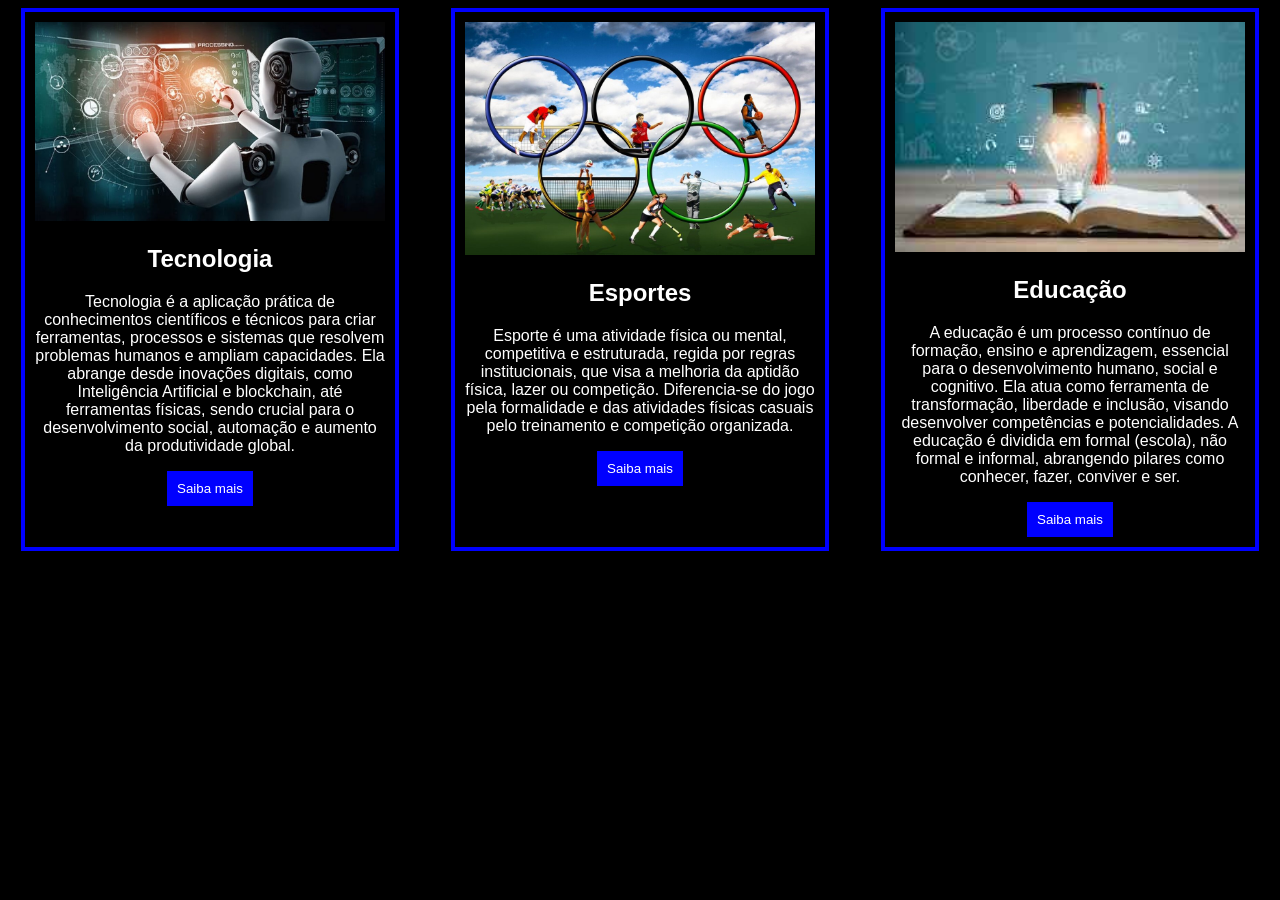
<file: Atividade 17-03-26/index.html>
<!DOCTYPE html>
<html lang="pt-br">
<head>
    <meta charset="UTF-8">
    <title>Atividade-17-03-26</title>
    <link rel="stylesheet" href="../Atividade 17-03-26/css/style.css">
</head>
<body>

    <div id="container">

        <div id="cartao1">
            <img src="image/tecnologia.jpg" width="25%">
            <h2>Tecnologia</h2>
            <p>Tecnologia é a aplicação prática de conhecimentos científicos e técnicos para criar ferramentas, processos e sistemas que resolvem problemas humanos e ampliam capacidades. Ela abrange desde inovações digitais, como Inteligência Artificial e blockchain, até ferramentas físicas, sendo crucial para o desenvolvimento social, automação e aumento da produtividade global.</p>
            <button>Saiba mais</button>
        </div>
        <br>
        <div id="cartao2">
            <img src="image/esporte.jpg" width="25%">
            <h2>Esportes</h2>
            <p>Esporte é uma atividade física ou mental, competitiva e estruturada, regida por regras institucionais, que visa a melhoria da aptidão física, lazer ou competição. Diferencia-se do jogo pela formalidade e das atividades físicas casuais pelo treinamento e competição organizada.</p>
            <button>Saiba mais</button>
        </div>
        <br>
        <div id="cartao3">
            <img src="image/educacao" width="25%">
            <h2>Educação</h2>
            <p>A educação é um processo contínuo de formação, ensino e aprendizagem, essencial para o desenvolvimento humano, social e cognitivo. Ela atua como ferramenta de transformação, liberdade e inclusão, visando desenvolver competências e potencialidades. A educação é dividida em formal (escola), não formal e informal, abrangendo pilares como conhecer, fazer, conviver e ser.</p>
            <button>Saiba mais</button>
        </div>

    </div>

</body>
</html>
</file>
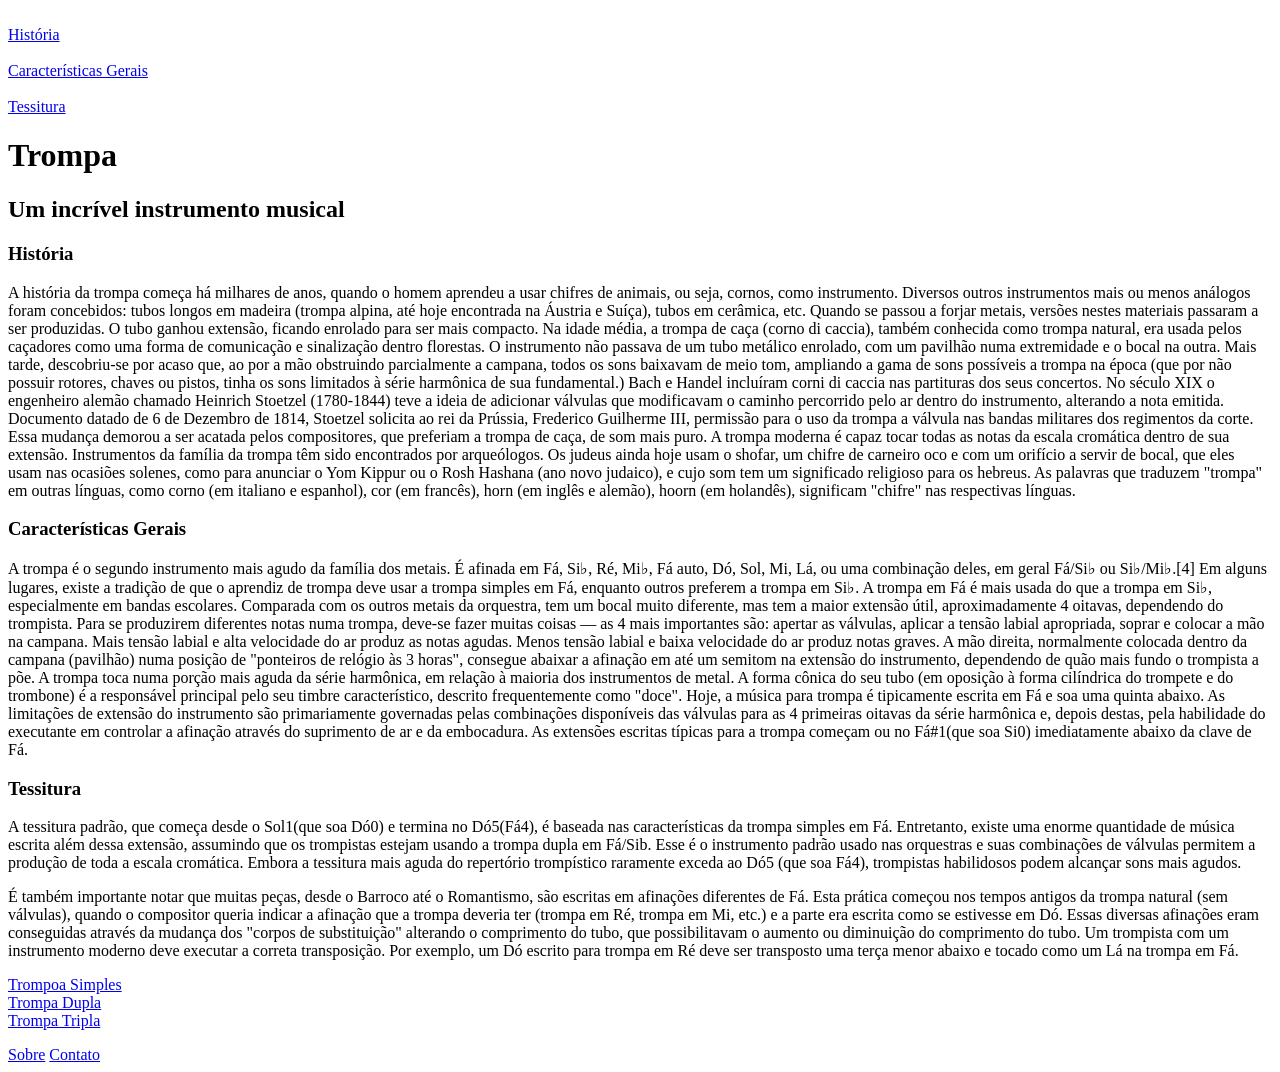
<file: Aula 2 - André Miguel/index.html>
<!DOCTYPE html>
<html lang="en">
<head>
    <meta charset="UTF-8">
    <meta name="viewport" content="width=device-width, initial-scale=1.0">
    <link rel="icon" href="imagens/horn.jpg" type="image/jpg">
    <title>Document</title>
</head>
<body>
    <header>
        <nav>
            <br><a href="#Historia"> História </a></br>
            <br><a href="#Char_ger"> Características Gerais </a></br>
            <br><a href="#Tessitura"> Tessitura </a> </br>
        </nav>
    </header>
    <h1> Trompa</h1>
    <h2> Um incrível instrumento musical </h2>
    <section id= "Historia">
        <h3>História</h3>
        <p>  A história da trompa começa há milhares de anos, quando o homem aprendeu a usar chifres de animais, ou seja, cornos, como instrumento. Diversos outros instrumentos mais ou menos análogos foram concebidos: tubos longos em madeira (trompa alpina, até hoje encontrada na Áustria e Suíça), tubos em cerâmica, etc. Quando se passou a forjar metais, versões nestes materiais passaram a ser produzidas. O tubo ganhou extensão, ficando enrolado para ser mais compacto. Na idade média, a trompa de caça (corno di caccia), também conhecida como trompa natural, era usada pelos caçadores como uma forma de comunicação e sinalização dentro florestas. O instrumento não passava de um tubo metálico enrolado, com um pavilhão numa extremidade e o bocal na outra. Mais tarde, descobriu-se por acaso que, ao por a mão obstruindo parcialmente a campana, todos os sons baixavam de meio tom, ampliando a gama de sons possíveis a trompa na época (que por não possuir rotores, chaves ou pistos, tinha os sons limitados à série harmônica de sua fundamental.) Bach e Handel incluíram corni di caccia nas partituras dos seus concertos. No século XIX o engenheiro alemão chamado Heinrich Stoetzel (1780-1844) teve a ideia de adicionar válvulas que modificavam o caminho percorrido pelo ar dentro do instrumento, alterando a nota emitida. Documento datado de 6 de Dezembro de 1814, Stoetzel solicita ao rei da Prússia, Frederico Guilherme III, permissão para o uso da trompa a válvula nas bandas militares dos regimentos da corte. Essa mudança demorou a ser acatada pelos compositores, que preferiam a trompa de caça, de som mais puro. A trompa moderna é capaz tocar todas as notas da escala cromática dentro de sua extensão. Instrumentos da família da trompa têm sido encontrados por arqueólogos. Os judeus ainda hoje usam o shofar, um chifre de carneiro oco e com um orifício a servir de bocal, que eles usam nas ocasiões solenes, como para anunciar o Yom Kippur ou o Rosh Hashana (ano novo judaico), e cujo som tem um significado religioso para os hebreus. As palavras que traduzem "trompa" em outras línguas, como corno (em italiano e espanhol), cor (em francês), horn (em inglês e alemão), hoorn (em holandês), significam "chifre" nas respectivas línguas.</p>
    </section>

    <section id="Char_ger">
        <h3> Características Gerais </h3>
        <p>A trompa é o segundo instrumento mais agudo da família dos metais. É afinada em Fá, Si♭, Ré, Mi♭, Fá auto, Dó, Sol, Mi, Lá, ou uma combinação deles, em geral Fá/Si♭ ou Si♭/Mi♭.[4] Em alguns lugares, existe a tradição de que o aprendiz de trompa deve usar a trompa simples em Fá, enquanto outros preferem a trompa em Si♭. A trompa em Fá é mais usada do que a trompa em Si♭, especialmente em bandas escolares. Comparada com os outros metais da orquestra, tem um bocal muito diferente, mas tem a maior extensão útil, aproximadamente 4 oitavas, dependendo do trompista. Para se produzirem diferentes notas numa trompa, deve-se fazer muitas coisas — as 4 mais importantes são: apertar as válvulas, aplicar a tensão labial apropriada, soprar e colocar a mão na campana. Mais tensão labial e alta velocidade do ar produz as notas agudas. Menos tensão labial e baixa velocidade do ar produz notas graves. A mão direita, normalmente colocada dentro da campana (pavilhão) numa posição de "ponteiros de relógio às 3 horas", consegue abaixar a afinação em até um semitom na extensão do instrumento, dependendo de quão mais fundo o trompista a põe. A trompa toca numa porção mais aguda da série harmônica, em relação à maioria dos instrumentos de metal. A forma cônica do seu tubo (em oposição à forma cilíndrica do trompete e do trombone) é a responsável principal pelo seu timbre característico, descrito frequentemente como "doce". Hoje, a música para trompa é tipicamente escrita em Fá e soa uma quinta abaixo. As limitações de extensão do instrumento são primariamente governadas pelas combinações disponíveis das válvulas para as 4 primeiras oitavas da série harmônica e, depois destas, pela habilidade do executante em controlar a afinação através do suprimento de ar e da embocadura. As extensões escritas típicas para a trompa começam ou no Fá#1(que soa Si0) imediatamente abaixo da clave de Fá.</p>
    </section>

    <section id="Tessitura">
        <h3> Tessitura </h3>
        <p>A tessitura padrão, que começa desde o Sol1(que soa Dó0) e termina no Dó5(Fá4), é baseada nas características da trompa simples em Fá. Entretanto, existe uma enorme quantidade de música escrita além dessa extensão, assumindo que os trompistas estejam usando a trompa dupla em Fá/Sib. Esse é o instrumento padrão usado nas orquestras e suas combinações de válvulas permitem a produção de toda a escala cromática. Embora a tessitura mais aguda do repertório trompístico raramente exceda ao Dó5 (que soa Fá4), trompistas habilidosos podem alcançar sons mais agudos.</p>
        <p>É também importante notar que muitas peças, desde o Barroco até o Romantismo, são escritas em afinações diferentes de Fá. Esta prática começou nos tempos antigos da trompa natural (sem válvulas), quando o compositor queria indicar a afinação que a trompa deveria ter (trompa em Ré, trompa em Mi, etc.) e a parte era escrita como se estivesse em Dó. Essas diversas afinações eram conseguidas através da mudança dos "corpos de substituição" alterando o comprimento do tubo, que possibilitavam o aumento ou diminuição do comprimento do tubo. Um trompista com um instrumento moderno deve executar a correta transposição. Por exemplo, um Dó escrito para trompa em Ré deve ser transposto uma terça menor abaixo e tocado como um Lá na trompa em Fá.</p>
    </section>

    <dl> <dt> <a href="simples.html"> Trompoa Simples </a></dt>
            <dt> <a href="dupla.html"> Trompa Dupla </a> </dt>
            <dt> <a href="tripla.html" > Trompa Tripla </dt>
    </dl>

    <nav>
        <a href="https://pt.wikipedia.org/wiki/Trompa"> Sobre</a>
        <a href="https://www.leimar.com.br/trompa-dupla-afinacao-fasib-conductor-m3114-campana-rosqueavel?srsltid=AfmBOor2X1h8Er6QiOUfazNzNnp8Kh7VmBZlSmWUaRNc9wF70aIKMswr"> Contato</a>
    </nav> 

</body>
</html>
</file>
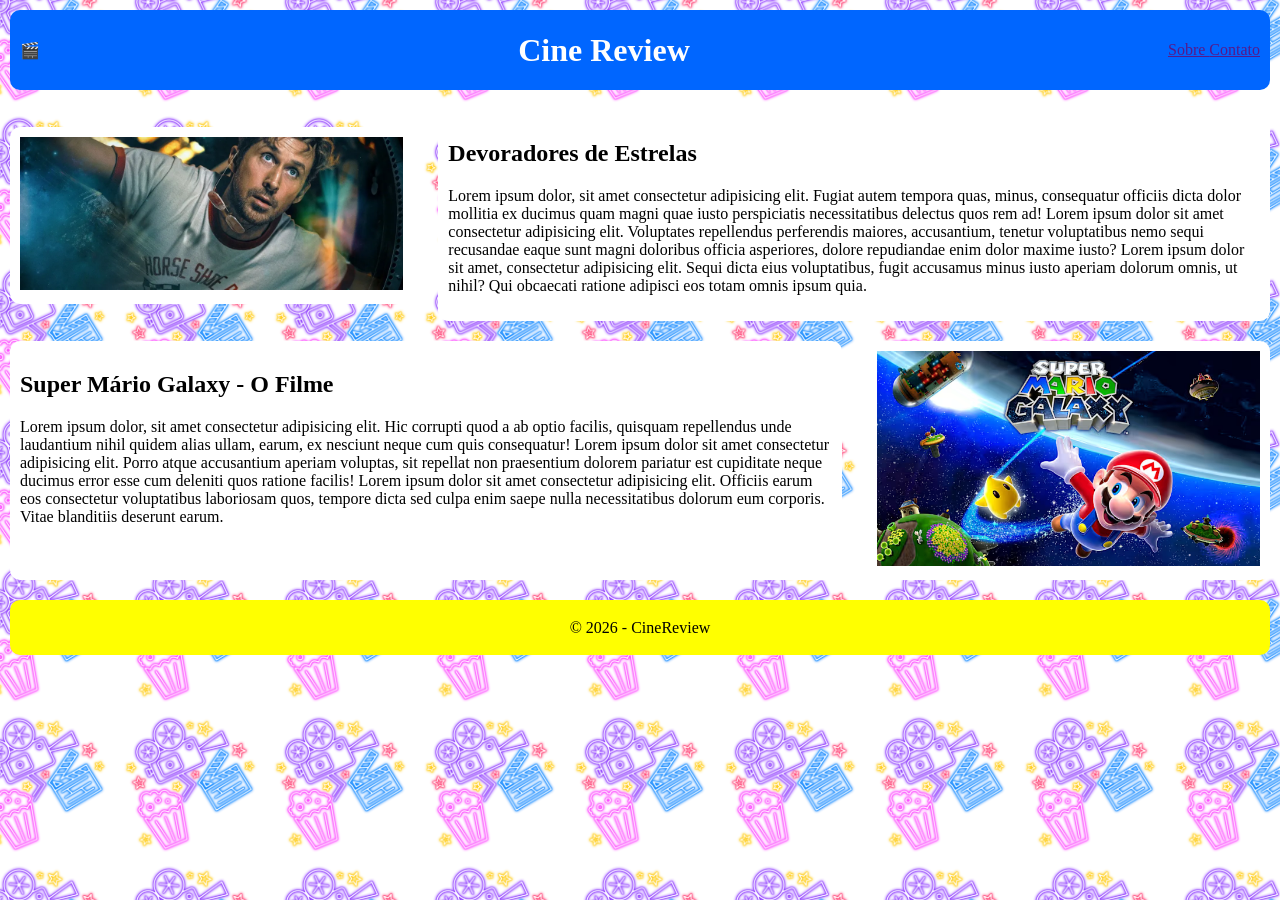
<file: Web - 07-04-26/index.html>
<!DOCTYPE html>
<html lang="en">
<head>
    <meta charset="UTF-8">
    <meta name="viewport" content="width=device-width, initial-scale=1.0">
    <title>Document</title>
    <link rel="stylesheet" href="style.css">
</head>
<body>
    <header>
        <p>🎬</p>
        <h1>Cine Review</h1>
        <nav>
            <a href="">Sobre </a>
            <a href="">Contato </a>
        </nav>
    </header>

    <section class="container"> 

        <div class="imagem"> 
            <img class="img" src="imagem/devoradores.webp" />
        </div>

        <div class="texto">
            <h1>Devoradores de Estrelas </h1>
            <p> Lorem ipsum dolor, sit amet consectetur adipisicing elit. Fugiat autem tempora quas, minus, consequatur officiis dicta dolor mollitia ex ducimus quam magni quae iusto perspiciatis necessitatibus delectus quos rem ad!
            Lorem ipsum dolor sit amet consectetur adipisicing elit. Voluptates repellendus perferendis maiores, accusantium, tenetur voluptatibus nemo sequi recusandae eaque sunt magni doloribus officia asperiores, dolore repudiandae enim dolor maxime iusto?
            Lorem ipsum dolor sit amet, consectetur adipisicing elit. Sequi dicta eius voluptatibus, fugit accusamus minus iusto aperiam dolorum omnis, ut nihil? Qui obcaecati ratione adipisci eos totam omnis ipsum quia.
            </p>
        </div>
    </section>

    <section class="container"> 


        <div class="texto"> 
            <h1>Super Mário Galaxy - O Filme</h1>
            <p>Lorem ipsum dolor, sit amet consectetur adipisicing elit. Hic corrupti quod a ab optio facilis, quisquam repellendus unde laudantium nihil quidem alias ullam, earum, ex nesciunt neque cum quis consequatur!
            Lorem ipsum dolor sit amet consectetur adipisicing elit. Porro atque accusantium aperiam voluptas, sit repellat non praesentium dolorem pariatur est cupiditate neque ducimus error esse cum deleniti quos ratione facilis!
            Lorem ipsum dolor sit amet consectetur adipisicing elit. Officiis earum eos consectetur voluptatibus laboriosam quos, tempore dicta sed culpa enim saepe nulla necessitatibus dolorum eum corporis. Vitae blanditiis deserunt earum.
            </p>
        </div>

        <div class="imagem"> 
            <img class="img" src="imagem/supermario.avif" width="300px">
        </div>

    </section>

    <footer>
        <p>© 2026 - CineReview </p>
    </footer>
    
</body>
</html>
</file>
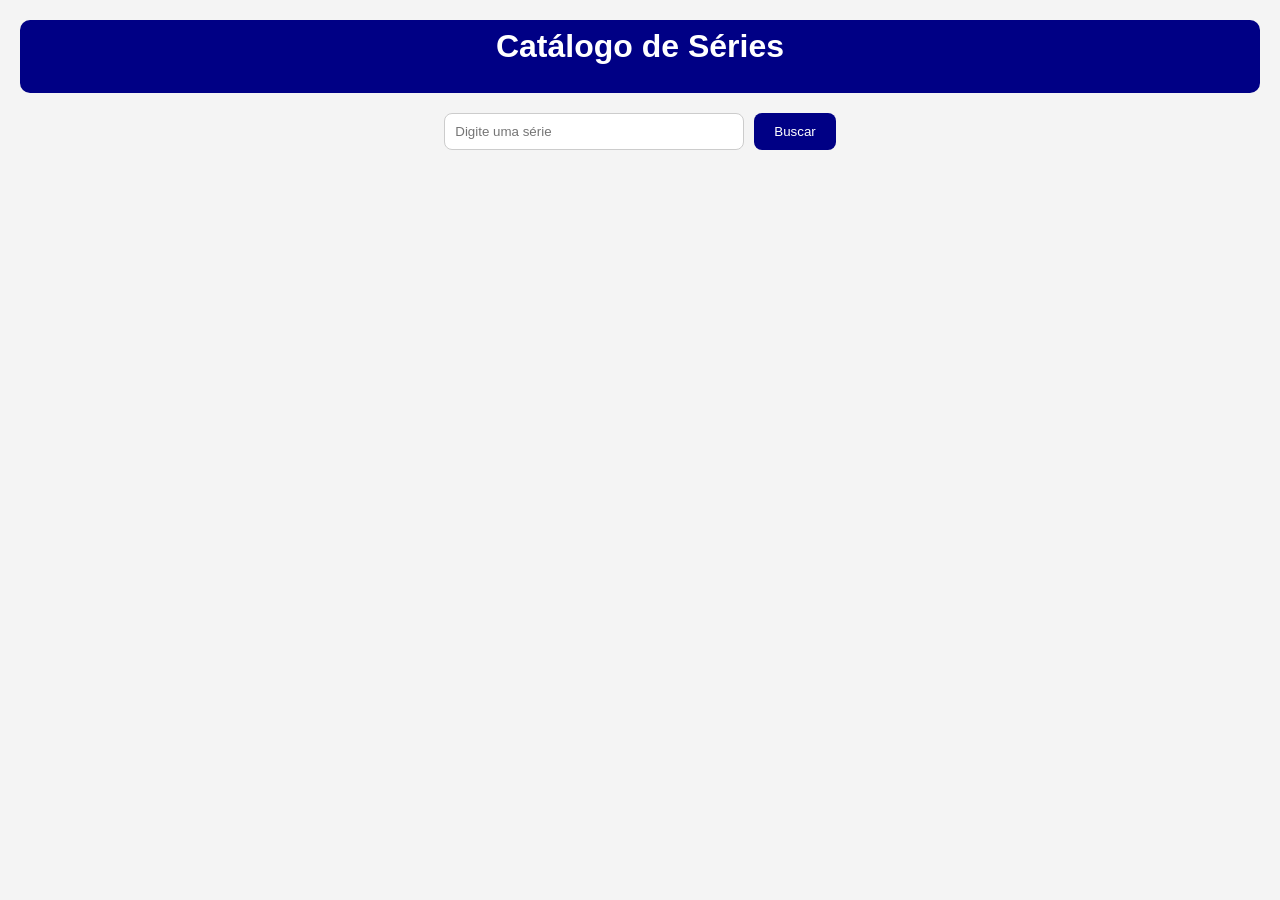
<file: Nova pasta/Tentativa/WEB - 19-05-26/index.html>
<!DOCTYPE html>
<html lang="pt-BR">
<head>
  <meta charset="UTF-8">
  <meta name="viewport" content="width=device-width, initial-scale=1.0">
  <title>Catálogo de Séries</title>
  <link rel="stylesheet" href="style.css">
</head>
<body>
    <header> <h1>Catálogo de Séries</h1> </header>

  

  <div class="busca">
    <input type="text" id="serie" placeholder="Digite uma série">
    <button id="buscar">Buscar</button>
  </div>

  <div id="resultado"></div>

  <script>
    const botao = document.getElementById("buscar");
    const resultado = document.getElementById("resultado");

    botao.addEventListener("click", async () => {

      const serie = document.getElementById("serie").value;

      resultado.innerHTML = "";

      if(serie === ""){
        resultado.innerHTML = `
          <p class="mensagem">Digite o nome de uma série.</p>
        `;
        return;
      }

      try {

        const resposta = await fetch (`https://api.tvmaze.com/search/shows?q=${serie}`);

        const dados = await resposta.json();

        if(dados.length === 0){
          resultado.innerHTML = `
            <p class="mensagem">Nenhuma série encontrada.</p>
          `;
          return;
        }

        dados.forEach(item => {

          const show = item.show;

          const card = document.createElement("div");
          card.classList.add("card");

          card.innerHTML = `
            <img src="${show.image ? show.image.medium : 'https://via.placeholder.com/210x295'}">

            <h2>${show.name}</h2>

            <p>Nota: ${show.rating.average || "Sem nota"}</p>
          `;

          resultado.appendChild(card);

        });

      } catch(erro){

        resultado.innerHTML = `
          <p class="mensagem">Erro ao buscar dados.</p>
        `;

        console.log(erro);

      }

    });

  </script>

</body>
</html>
</file>
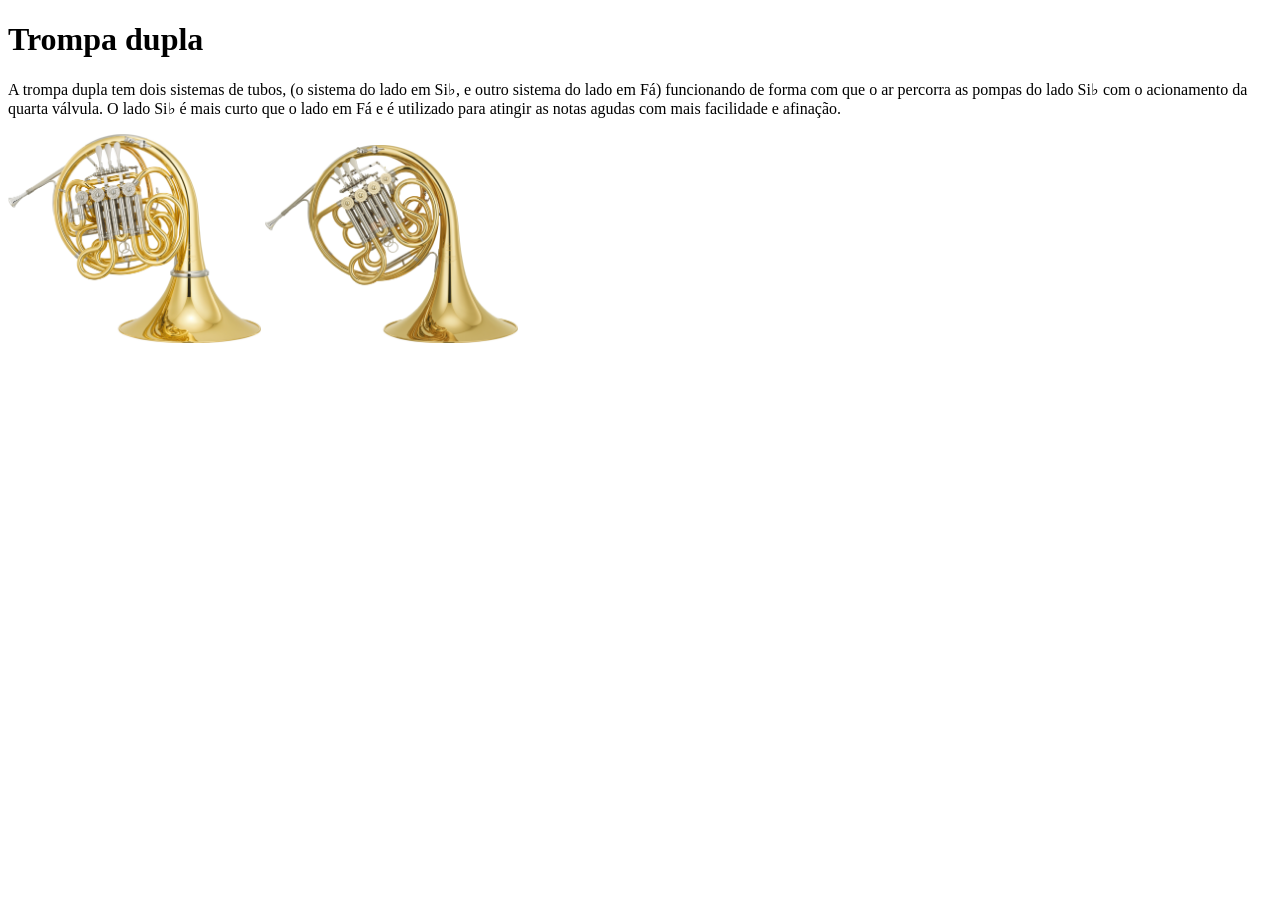
<file: Aula 2 - André Miguel/dupla.html>
<!DOCTYPE html>
<html lang="en">
<head>
    <meta charset="UTF-8">
    <meta name="viewport" content="width=device-width, initial-scale=1.0">
    <title>Document</title>
</head>
<body>
    <h1> Trompa dupla</h1>

    <p> A trompa dupla tem dois sistemas de tubos, (o sistema do lado em Si♭, e outro sistema do lado em Fá) funcionando de forma com que o ar percorra as pompas do lado Si♭ com o acionamento da quarta válvula. O lado Si♭ é mais curto que o lado em Fá e é utilizado para atingir as notas agudas com mais facilidade e afinação.</p>

    <img src="imagens/dupla 1.jpg" width="20%"> 

    <img src="imagens/Dupla2.png" width="20%">
</body>
</html>
</file>
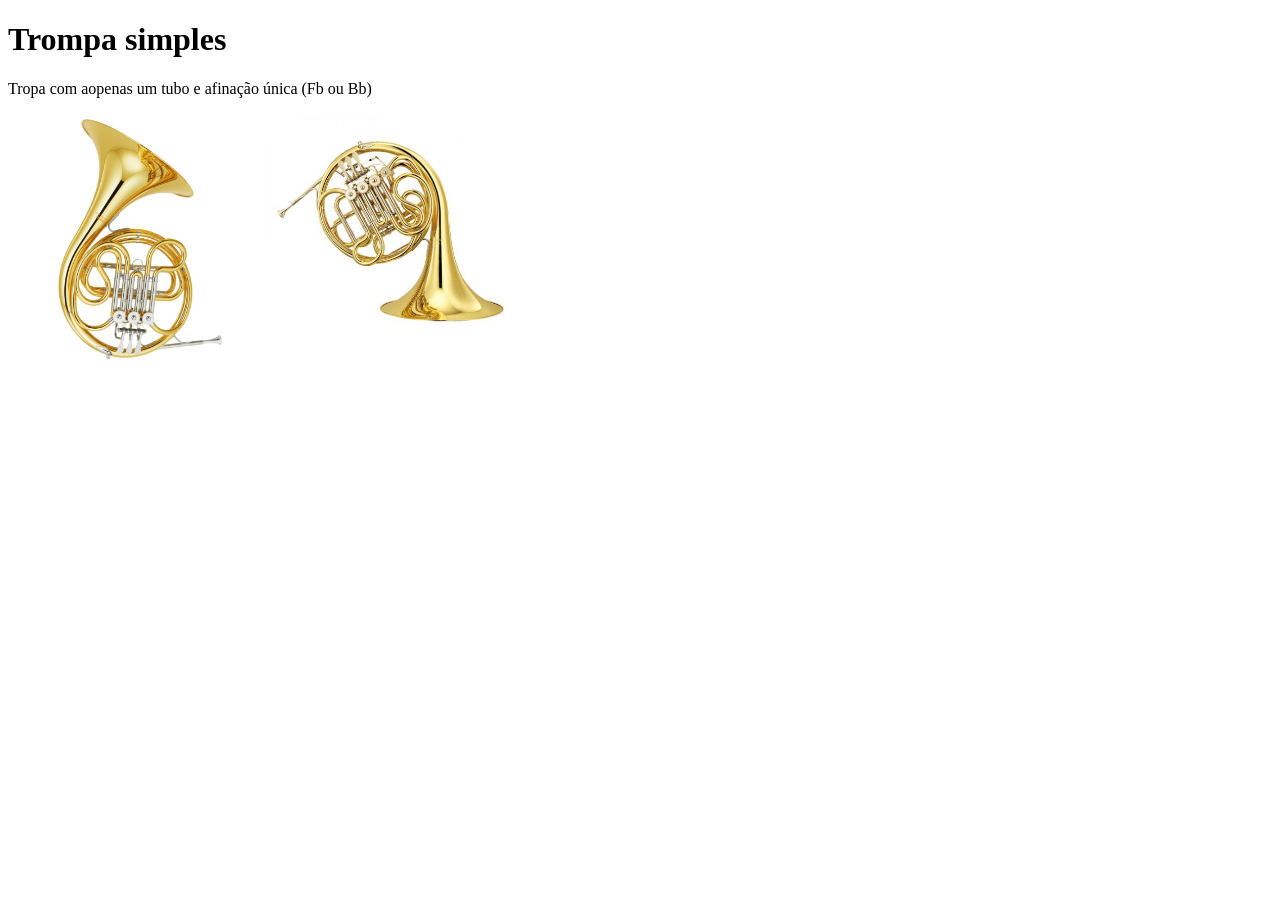
<file: Aula 2 - André Miguel/simples.html>
<!DOCTYPE html>
<html lang="en">
<head>
    <meta charset="UTF-8">
    <meta name="viewport" content="width=device-width, initial-scale=1.0">
    <title>Document</title>
</head>
<body>
    <h1>Trompa simples</h1>

    <P> Tropa com aopenas um tubo e afinação única (Fb ou Bb) </P>

    <img src="imagens/yhr-314ii.jpg" width="20%">

    <img src="imagens/Simpl.png" width="20%">


</body>
</html>
</file>
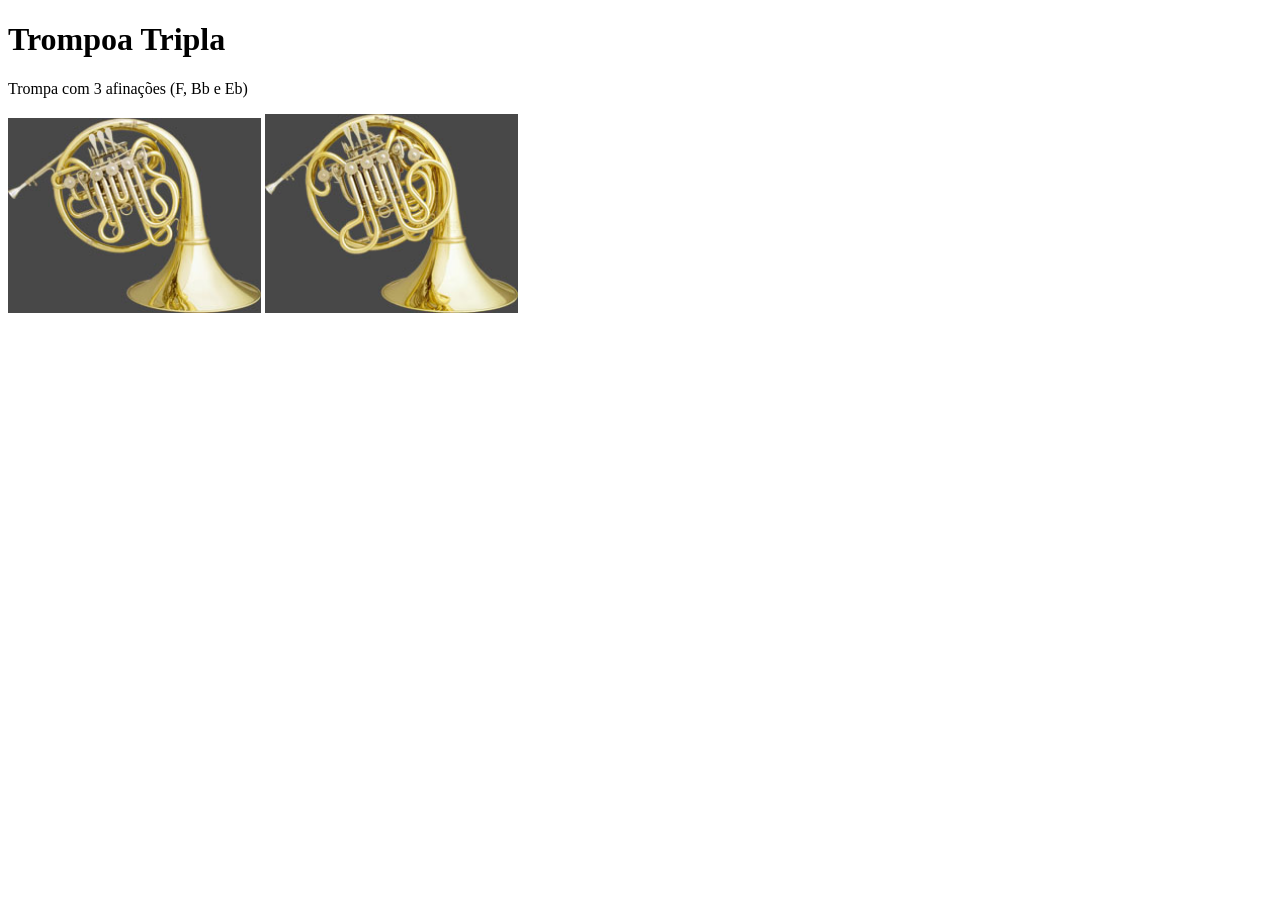
<file: Aula 2 - André Miguel/tripla.html>
<!DOCTYPE html>
<html lang="en">
<head>
    <meta charset="UTF-8">
    <meta name="viewport" content="width=device-width, initial-scale=1.0">
    <title>Document</title>
</head>
<body>
    <h1> Trompoa Tripla</h1>
    <p> Trompa com 3 afinações (F, Bb e Eb) </p>

    <img src="imagens/C1.jpg" width="20%">
    
    <img src="imagens/C13.jpg" width="20%">
</body>
</html>
</file>
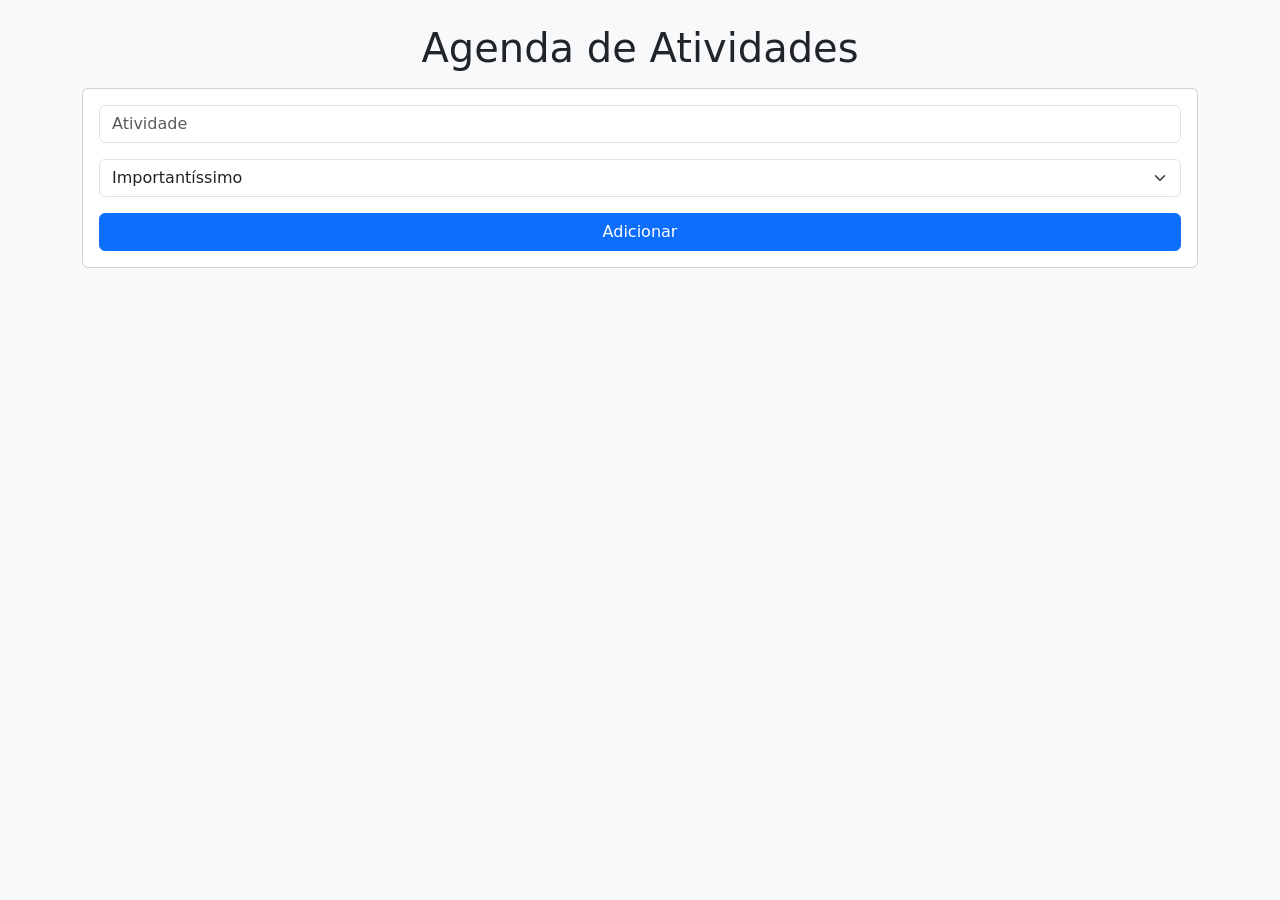
<file: Nova pasta/Tentativa/tentar.html>
<!DOCTYPE html>
<html lang="en">
<head>
    <meta charset="UTF-8">
    <meta name="viewport" content="width=device-width, initial-scale=1.0">
    <title>Document</title>
    <link rel="stylesheet" href="https://cdn.jsdelivr.net/npm/bootstrap@5.3.2/dist/css/bootstrap.min.css">
    <link rel="stylesheet" href="style.css">
</head>
<body class="bg-light">
    <section class="container mt-4">
        <h1 class="text-center mb-3">Agenda de Atividades</h1>
        <div class="card p-3">
            <input type="text" id="atividade" class="form-control mb-3" placeholder="Atividade">

        <select id="prioridade" class="form-select mb-3">
            <option value="alta">Importantíssimo</option>
            <option value="media">Importante</option>
            <option value="baixa">Posso deixar para depois</option>
        </select>

        <button class="btn btn-primary" onclick="adicionarAtividade()">Adicionar</button>
    </div>

    <div id="lista" class="mt-4"></div>
        </div>

    </section>

    <script>
        function adicionarAtividade() {
            let atividade = document.getElementById("atividade").value;
            let prioridade = document.getElementById("prioridade").value;
            let div = document.createElement("div");
            div.className = `card p-3 mb-2 ${prioridade}`;
            div.innerHTML = atividade;
            
            document.getElementById("lista").appendChild(div);

            document.getElementById("atividade").value = "";
        }
    </script>

    
    
    
</body>
</html>
</file>
<file: Atividade 17-03-26/css/style.css>
body {
    background-color: black;
    font-family: Arial;
    text-align: center;
}

#container {
    display: flex;
    justify-content: space-around;
}

#cartao1, #cartao2, #cartao3 {
    width: 350px;
    color: white;
    border: 4px solid blue;
    padding: 10px;
}

img {
    width: 100%;
}

button {
    background-color: blue;
    border: 0px;
    color: white;
    padding: 10px;
    cursor: pointer;
}
</file>
<file: Web - 07-04-26/style.css>
body{
  margin: 0;
  padding:0;
  background-image: url(imagem/cinema.png);
  background-position: center;
  background-repeat: repeat;
  background-size: 150px;
}

header{
    background-color: rgb(0, 102, 255);
    color: white;
    text-align: center;
    width: cover;
    height: 60px;
    padding: 10px;
    margin: 10px;
    border-radius: 10px;
    display: flex;
    justify-content: space-between;
    align-items: center;
}

footer{
    background-color: yellow;
    text-align: center;
    width: cover;
    height: 35px;
    padding: 10px;
    margin: 10px;
    border-radius: 10px;
    display: flex;
    justify-content: center;
    align-items: center;
}

.container{
    border-radius: 10px;
    display: grid;
    grid-template-columns: repeat(12, 1fr);
    gap: 5px;
}

.imagem{
    background-color: white;
    margin: 10px;
    padding: 10px;
    border-radius: 10px;
    grid-column: span 4;
    align-self: center;
}

.texto{
    background-color: white;
    margin: 10px;
    padding: 10px;
    border-radius: 10px;
    grid-column: span 8;
}

.texto:hover{
    transform: scale(1.1); 
}

.img{
    width: 100%;
    height: 100%;
    object-fit: cover;
    
}
.img:hover {
    transform: scale(1.1); 
}
</file>
<file: Nova pasta/Tentativa/WEB - 19-05-26/style.css>
*{
    margin: 0;
    padding: 0;
    box-sizing: border-box;
    font-family: Arial, Helvetica, sans-serif;
}

body{
    background: #f4f4f4;
    padding: 20px;
}

header{
    background-color: rgb(0, 0, 133);
    padding: 8px;
    border-radius: 10px;
    margin-bottom: 20px;
    display: flex;
        justify-content: center;
        align-items: center
}

h1{
    margin-bottom: 20px;
    color: white;
}

.busca{
    display: flex;
    justify-content: center;
    gap: 10px;
    margin-bottom: 30px;
}

input{
    width: 300px;
    padding: 10px;
    border: 1px solid #ccc;
    border-radius: 8px;
}

button{
    padding: 10px 20px;
    border: none;
    background: rgb(0, 0, 133);;
    color: white;
    border-radius: 8px;
    cursor: pointer;
}

button:hover{
    background: rgb(0, 0, 133);;
}

#resultado{
    display: flex;
    flex-wrap: wrap;
    gap: 20px;
    justify-content: center;
}

.card{
    width: 220px;
    background: white;
    border-radius: 10px;
    overflow: hidden;
    text-align: center;
    padding-bottom: 15px;
}

.card img{
    width: 100%;
    height: 300px;
    object-fit: cover;
}

.card h2{
    font-size: 18px;
    margin: 10px 0;
}

.card p{
    margin-bottom: 10px;
}

.mensagem{
    text-align: center;
    font-size: 20px;
    color: red;
}
</file>
<file: Nova pasta/Tentativa/style.css>
.alta {
            border: 3px solid red;
        }

        .media {
            border: 3px solid yellow;
        }

        .baixa {
            border: 3px solid green;
        }
</file>
